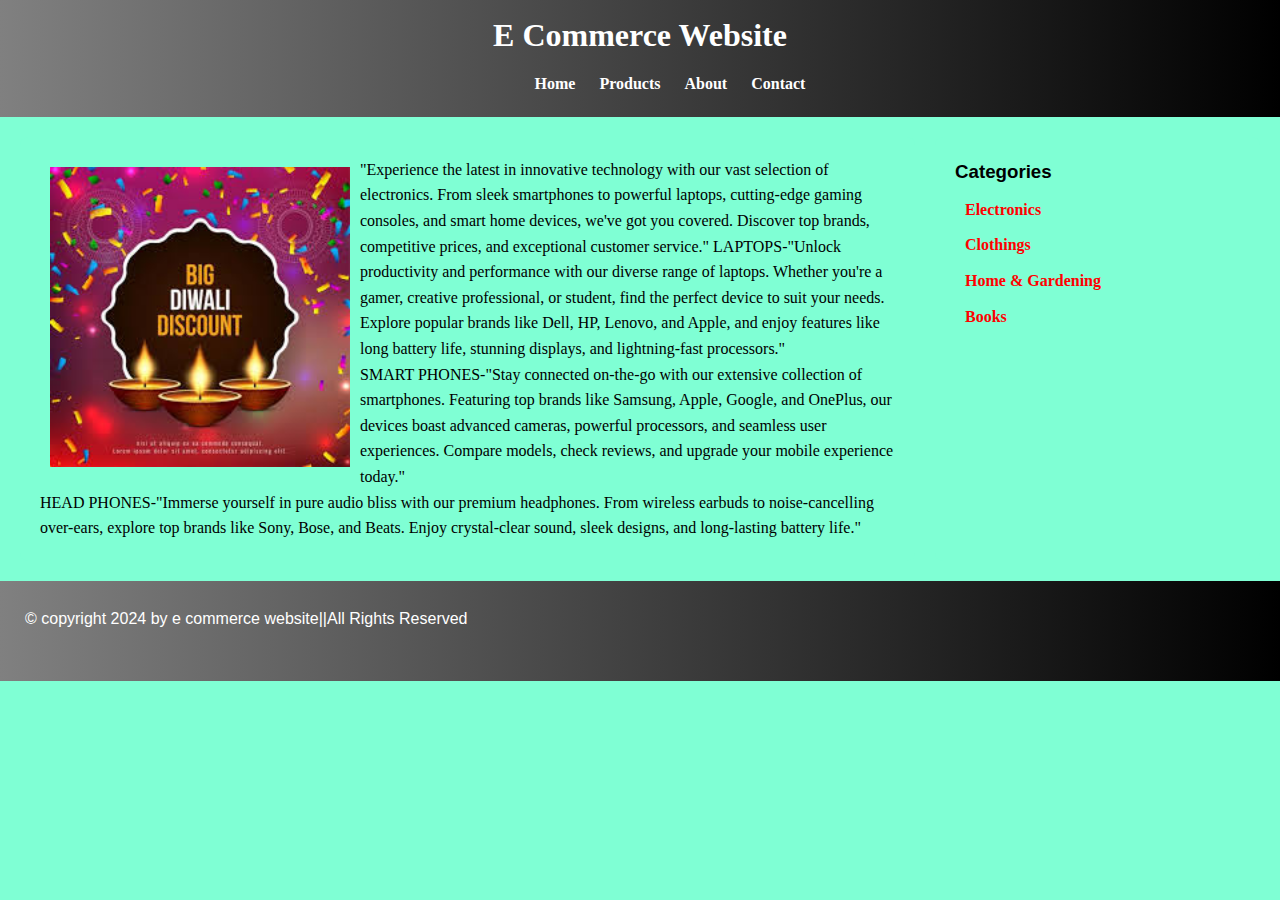
<file: index.html>
<!DOCTYPE html>
<html lang="en">
<head>
    <meta charset="UTF-8">
    <meta name="viewport" content="width=device-width, initial-scale=1.0">
    <title>Two-Column Layout with Sidebar</title>
    <link rel="stylesheet" href="style/style.css">
    <link href="https://cdn.jsdelivr.net/npm/bootstrap@5.0.2/dist/css/bootstrap.min.css" rel="stylesheet" integrity="sha384-EVSTQN3/azprG1Anm3QDgpJLIm9Nao0Yz1ztcQTwFspd3yD65VohhpuuCOmLASjC" crossorigin="anonymous">
</head>
<body>
    
    <header>
        <h1>E Commerce Website</h1>
        <nav>
            <ul>
                <li><a href="#home">Home</a></li>
                <li><a href="index1.html">Products</a></li>
                <li><a href="#">About</a></li>
                <li><a href="#contact">Contact</a></li>
            </ul>
        </nav>
    </header>

    <main>
        <section class="content" id="home">
            <img src="images/home page1.jpeg" alt="Example Image" class="float-image" style="height: 300px; width: 300px;">
            <p>"Experience the latest in innovative technology with our vast selection of electronics. From sleek smartphones to powerful laptops, 
                cutting-edge gaming consoles, and smart home devices, we've got you covered. Discover top brands, competitive prices, and exceptional customer service."
                LAPTOPS-"Unlock productivity and performance with our diverse range of laptops. Whether you're a gamer, creative professional, or student, find the perfect 
                device to suit your needs. Explore popular brands like Dell, HP, Lenovo, and Apple, and enjoy features like long battery life, stunning displays, and 
                lightning-fast processors."</p>
            <p>SMART PHONES-"Stay connected on-the-go with our extensive collection of smartphones. Featuring top brands like Samsung, Apple, Google, and OnePlus, 
                our devices boast advanced cameras, powerful processors, and seamless user experiences. Compare models, check reviews, and upgrade your mobile experience today."</p>
            <p>HEAD PHONES-"Immerse yourself in pure audio bliss with our premium headphones. From wireless earbuds to noise-cancelling over-ears, explore top brands like Sony, Bose, and Beats.
                Enjoy crystal-clear sound, sleek designs, and long-lasting battery life."</p>
        </section>

        <aside class="sidebar">
            <h3>Categories</h3>
            <ul>
                <li><a href="index2.html">Electronics</a></li>
                <li><a href="index3.html">Clothings</a></li>
                <li><a href="#">Home & Gardening</a></li>
                <li><a href="#">Books</a></li>
            </ul>
        </aside>
    </main>

    <footer>
        <p>&copy; copyright 2024 by e commerce website||All Rights Reserved</p>
    </footer> 
    

</body>
</html>
</file>
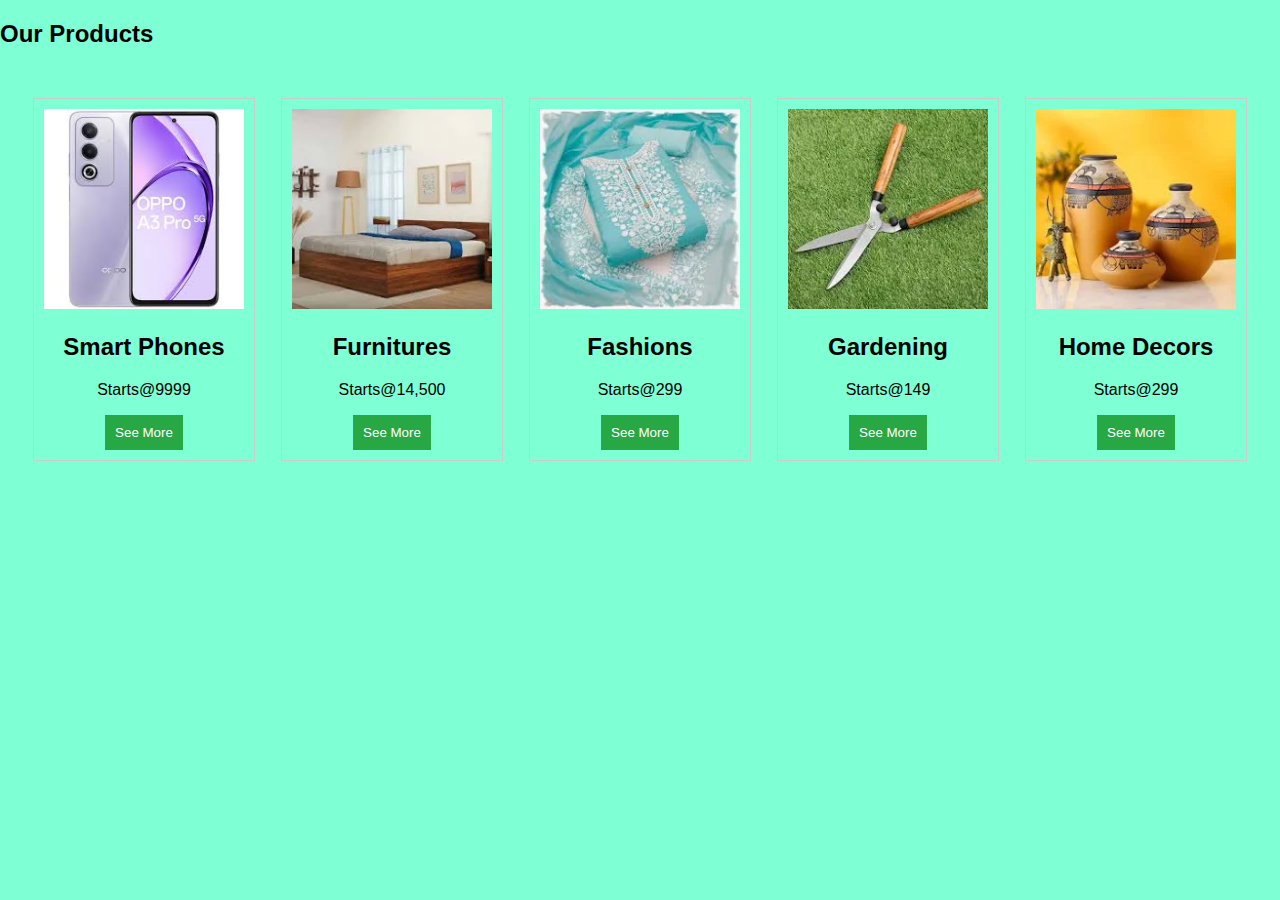
<file: index1.html>
<!DOCTYPE html>
<html lang="en">
<head>
    <meta charset="UTF-8">
    <meta name="viewport" content="width=device-width, initial-scale=1.0">
    <title>Document</title>
    <link rel="stylesheet" href="style/style1.css">
</head>
<body>
    <h2>Our Products</h2>
    <div class="container">
        <main>
            <section class="products">
                <article class="product">
                    <img src="images/mobile.jpeg" alt="Product 1" height="300" width="300">
                    <h2>Smart Phones</h2>
                    <p>Starts@9999</p>
                    <button>See More</button>
                </article>
                <article class="product">
                    <img src="images/furniture.webp" alt="Product 2" height="300" width="300">
                    <h2>Furnitures</h2>
                    <p>Starts@14,500</p>
                    <button>See More</button>
                </article>
                <article class="product">
                    <img src="images/shopping.webp" alt="Product 3" height="300" width="300">
                    <h2>Fashions</h2>
                    <p>Starts@299</p>
                    <button>See More</button>
                </article>
                <article class="product">
                    <img src="images/gardening tools.webp" alt="Product 3" height="300" width="300">
                    <h2>Gardening</h2>
                    <p>Starts@149</p>
                    <button>See More</button>
                </article>
                <article class="product">
                    <img src="images/decors.webp" alt="Product 3" height="300" width="300">
                    <h2>Home Decors</h2>
                    <p>Starts@299</p>
                    <button>See More</button>
                </article>
            </section>
        </main>
    </div>
</body>
</html>
</file>
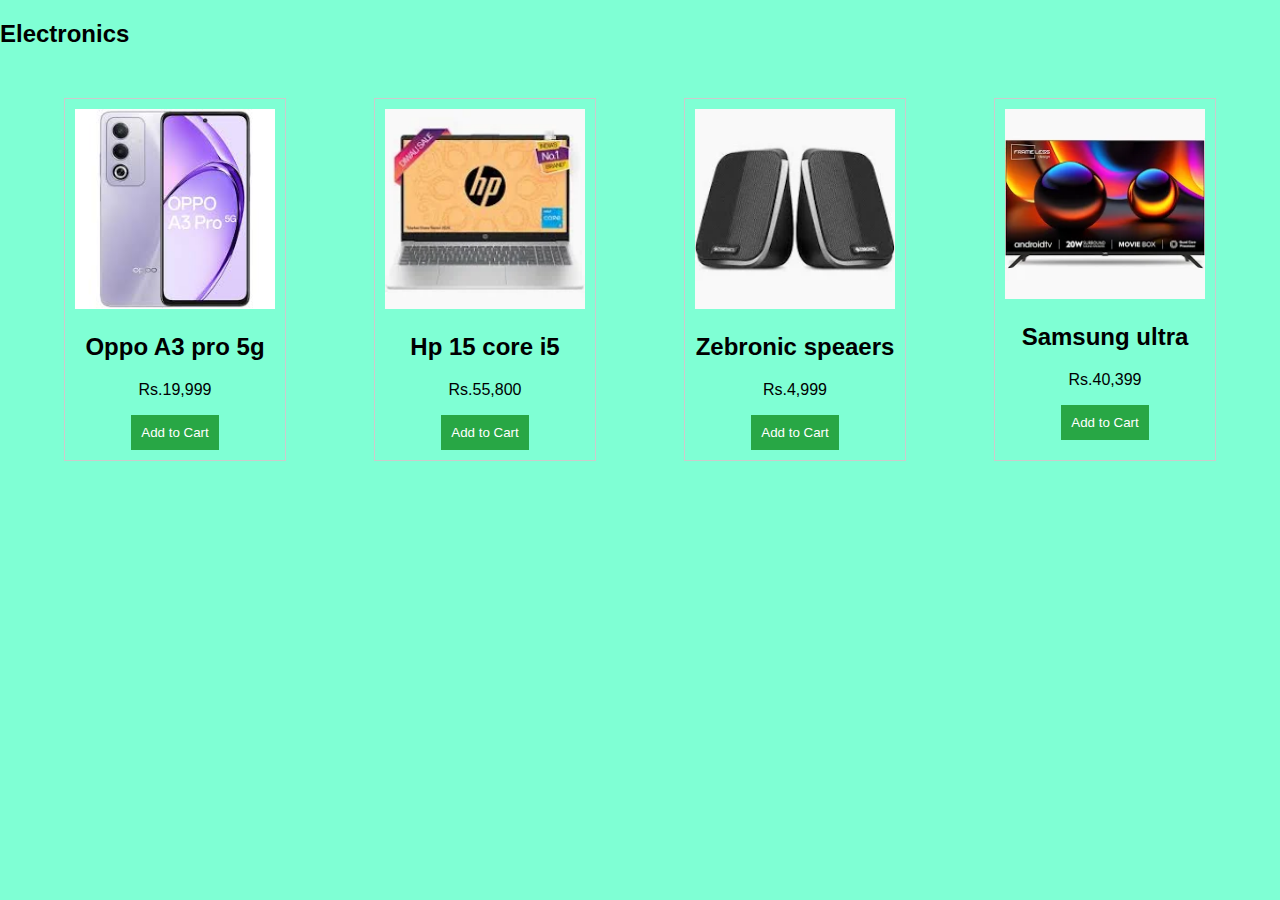
<file: index2.html>
<!DOCTYPE html>
<html lang="en">
<head>
    <meta charset="UTF-8">
    <meta name="viewport" content="width=device-width, initial-scale=1.0">
    <title>Document</title>
    <link rel="stylesheet" href="style/style2.css">
</head>
<body>
    <h2>Electronics</h2>
    <div class="container">
        <main>
            <section class="products">
                <article class="product">
                    <img src="images/mobile.jpeg" alt="Product 1" height="300" width="300">
                    <h2>Oppo A3 pro 5g</h2>
                    <p>Rs.19,999</p>
                    <button>Add to Cart</button>
                </article>
                <article class="product">
                    <img src="images/lap2.webp" alt="Product 2" height="300" width="300">
                    <h2>Hp 15 core i5</h2>
                    <p>Rs.55,800</p>
                    <button>Add to Cart</button>
                </article>
                <article class="product">
                    <img src="images/speak2.webp" alt="Product 3" height="300" width="300">
                    <h2>Zebronic speaers</h2>
                    <p>Rs.4,999</p>
                    <button>Add to Cart</button>
                </article>
                <article class="product">
                    <img src="images/tv.webp" alt="Product 3" height="300" width="300">
                    <h2>Samsung ultra</h2>
                    <p>Rs.40,399</p>
                    <button>Add to Cart</button>
                </article>
            </section>
        </main>
    </div>
</body>
</html>
</file>
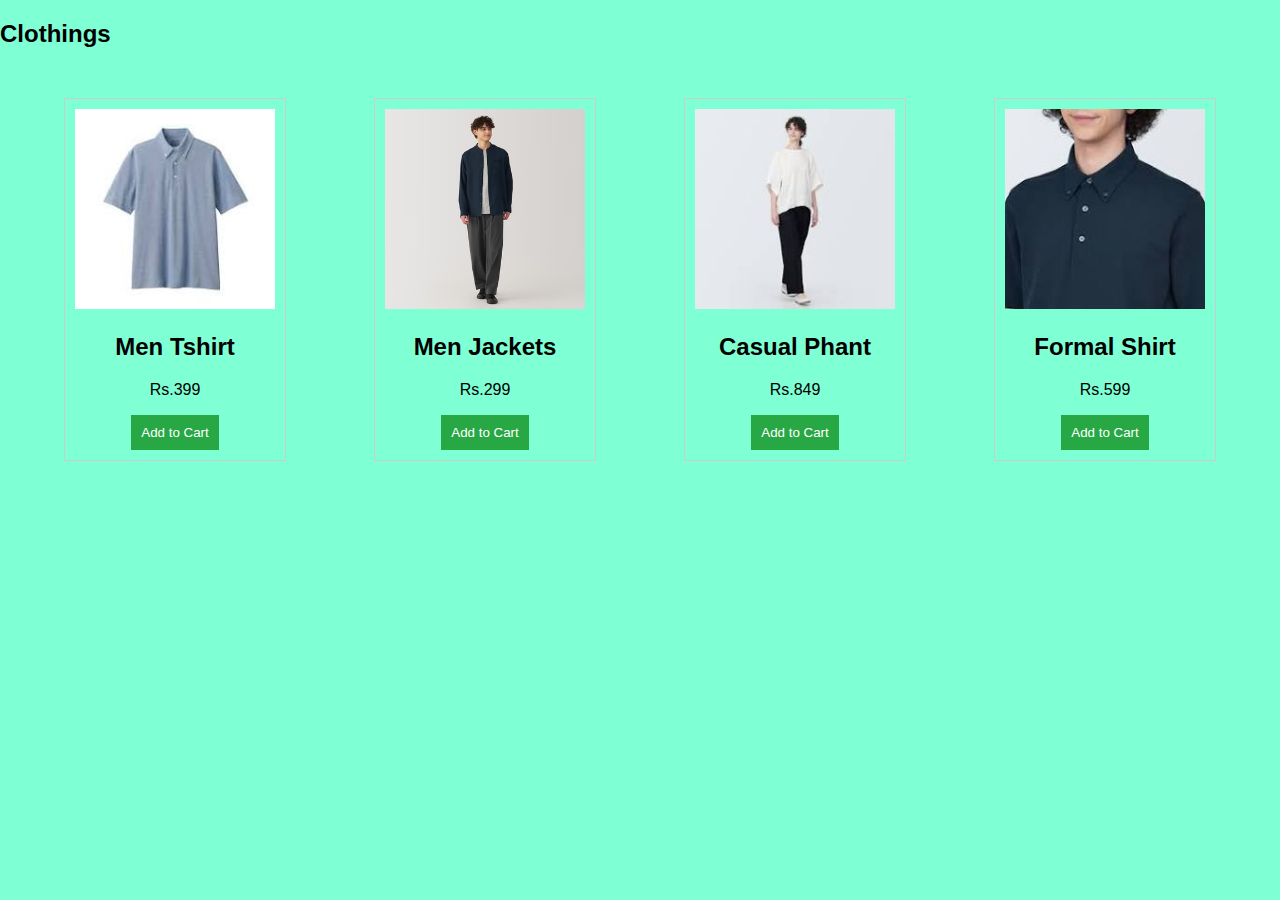
<file: index3.html>
<!DOCTYPE html>
<html lang="en">
<head>
    <meta charset="UTF-8">
    <meta name="viewport" content="width=device-width, initial-scale=1.0">
    <title>Document</title>
    <link rel="stylesheet" href="style/style3.css">
</head>
<body>
    <h2>Clothings</h2>
    <div class="container">
        <main>
            <section class="products">
                <article class="product">
                    <img src="images/cloth1.jpeg" alt="Product 1" height="300" width="300">
                    <h2>Men Tshirt</h2>
                    <p>Rs.399</p>
                    <button>Add to Cart</button>
                </article>
                <article class="product">
                    <img src="images/cloth5.avif" alt="Product 2" height="300" width="300">
                    <h2>Men Jackets</h2>
                    <p>Rs.299</p>
                    <button>Add to Cart</button>
                </article>
                <article class="product">
                    <img src="images/cloth3.jpeg" alt="Product 3" height="300" width="300">
                    <h2>Casual Phant</h2>
                    <p>Rs.849</p>
                    <button>Add to Cart</button>
                </article>
                <article class="product">
                    <img src="images/cloth4.jpeg" alt="Product 3" height="300" width="300">
                    <h2>Formal Shirt</h2>
                    <p>Rs.599</p>
                    <button>Add to Cart</button>
                </article>
            </section>
        </main>
    </div>
</body>
</html>
</file>
<file: style/style.css>
* {
    margin: 0;
    padding: 0;
    box-sizing: border-box;
    font-family: "Playwrite GB S", serif;
}
body {
    font-family: "Playwrite GB S", serif;
    line-height: 1.6;
    background-color: aquamarine;
    background-size: cover; 
}
header {
    background: linear-gradient(to right, grey, black);
    color: white;
    padding:10px;
    text-align: center;
}
h2{
    text-align:center;
}
nav ul {
    list-style: none;
    padding: 10px;
    margin-left:60px;
}
nav ul li {
    display: inline;
    margin: 0 10px;
}

nav ul li a {
    color: white;
    text-decoration: none;
    font-weight: bold;
}
main {
    display: flex;
    margin: 20px;
}
.content {
    flex: 3;
    padding: 20px;
    border-radius: 8px;
    background-color: aquamarine;
}
.sidebar {
    flex: 1;
    padding: 20px;
    margin-left: 20px;
    border-radius: 8px;
    background-color:aquamarine;
}
.sidebar h3 {
    font-family: 'Roboto', sans-serif;
}
.sidebar ul {
    list-style-type: none;
    padding-left: 10px;
}
.sidebar ul li {
    margin: 10px 0;
}
.sidebar ul li a {
    color: red;
    text-decoration: none;
    font-weight: bold;
}
.sidebar ul li a:hover {
    text-decoration: underline;
}
.float-image {
    margin: 10px;
    width: 150px;
    float: left;
}
footer {
    background: linear-gradient(to right, grey, black);
    color: white;
    text-align: left;
    padding: 25px;
    height: 100px;
}
footer p {
    font-family: 'Roboto', sans-serif;
}
</file>
<file: style/style1.css>
body {
    font-family: Arial, sans-serif;
    margin: 0;
    padding: 0;
    display: flex;
    flex-direction: column;
    height: 100vh;
    background-color: aquamarine;
}

header {
    background: black;
    color: white;
    padding: 1rem;
    text-align: center;
}

nav ul {
    list-style: none;
    padding: 0;
}

nav ul li {
    display: inline;
    margin: 0 15px;
}

nav a {
    color: white;
    text-decoration: none;
}

.container {
    display: flex;
    flex: 1;
}

main {
    flex: 1;
    padding: 20px;
}

.products {
    display: flex;
    justify-content: space-around;
    flex-wrap: wrap;
}

.product {
    border: 1px solid #ccc;
    padding: 10px;
    text-align: center;
    width: 200px;
    margin: 10px;
}

.product img {
    max-width: 100%;
    height: auto;
}

button {
    background: #28a745;
    color: white;
    border: none;
    padding: 10px;
    cursor: pointer;
}

button:hover {
    background: #32f85d;
}
</file>
<file: style/style2.css>
body {
    font-family: Arial, sans-serif;
    margin: 0;
    padding: 0;
    display: flex;
    flex-direction: column;
    height: 100vh;
    background-color: aquamarine;
}

header {
    background: black;
    color: white;
    padding: 1rem;
    text-align: center;
}

nav ul {
    list-style: none;
    padding: 0;
}

nav ul li {
    display: inline;
    margin: 0 15px;
}

nav a {
    color: white;
    text-decoration: none;
}

.container {
    display: flex;
    flex: 1;
}

main {
    flex: 1;
    padding: 20px;
}

.products {
    display: flex;
    justify-content: space-around;
    flex-wrap: wrap;
}

.product {
    border: 1px solid #ccc;
    padding: 10px;
    text-align: center;
    width: 200px;
    margin: 10px;
}

.product img {
    max-width: 100%;
    height: auto;
}

button {
    background: #28a745;
    color: white;
    border: none;
    padding: 10px;
    cursor: pointer;
}

button:hover {
    background: #32f85d;
}
</file>
<file: style/style3.css>
body {
    font-family: Arial, sans-serif;
    margin: 0;
    padding: 0;
    display: flex;
    flex-direction: column;
    height: 100vh;
    background-color: aquamarine;
}

header {
    background: black;
    color: white;
    padding: 1rem;
    text-align: center;
}

nav ul {
    list-style: none;
    padding: 0;
}

nav ul li {
    display: inline;
    margin: 0 15px;
}

nav a {
    color: white;
    text-decoration: none;
}

.container {
    display: flex;
    flex: 1;
}

main {
    flex: 1;
    padding: 20px;
}

.products {
    display: flex;
    justify-content: space-around;
    flex-wrap: wrap;
}

.product {
    border: 1px solid #ccc;
    padding: 10px;
    text-align: center;
    width: 200px;
    margin: 10px;
}

.product img {
    max-width: 100%;
    height: auto;
}

button {
    background: #28a745;
    color: white;
    border: none;
    padding: 10px;
    cursor: pointer;
}

button:hover {
    background: #32f85d;
}
</file>
